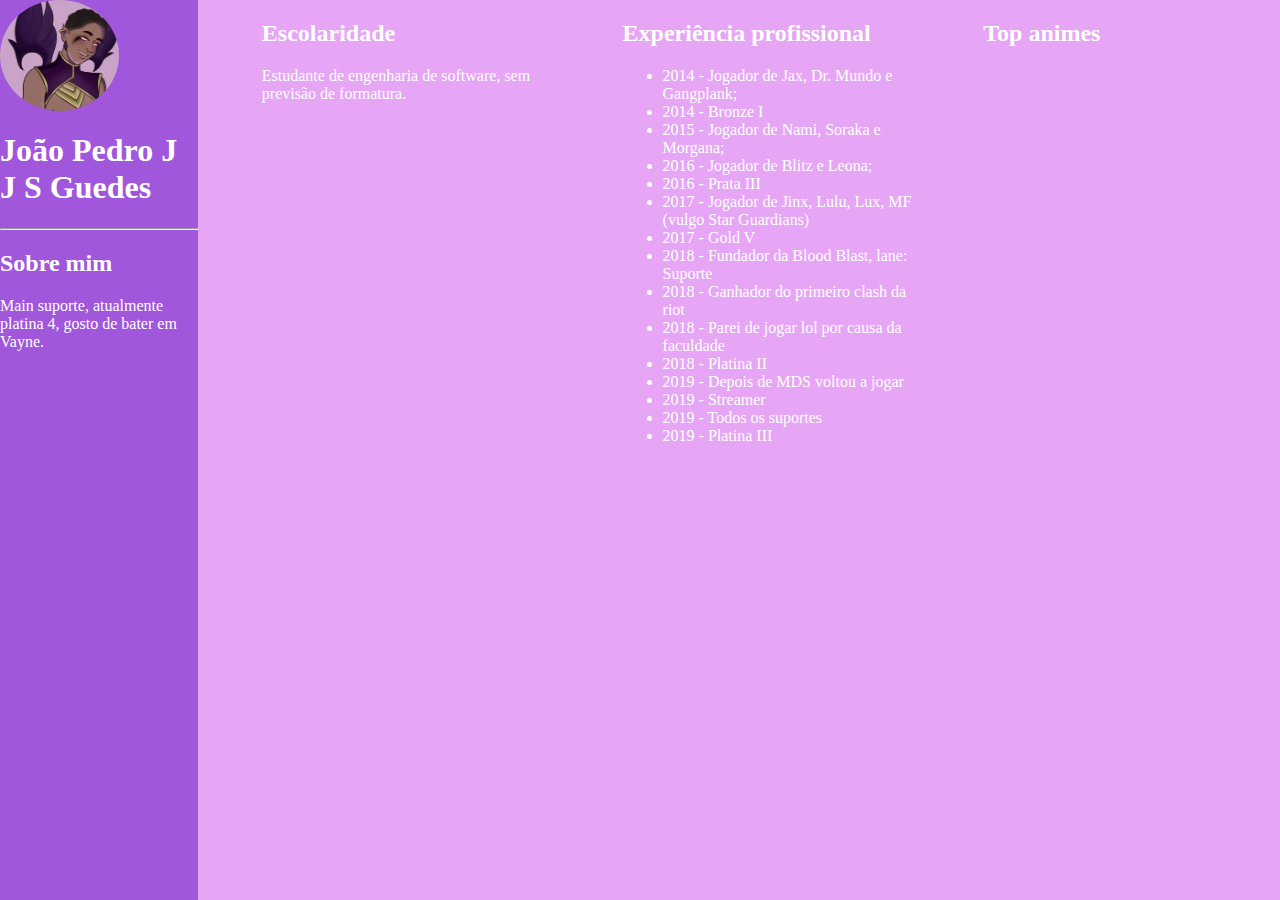
<file: index.html>
<html>
<head>
	<link rel="stylesheet" type="text/css" href="style.css">
</head>
<body>
	<section id="section-style-1"> 
		<title>Curriculum Vitae</title>
			<!-- <img src="assets\IMG_20200215_172328.jpg" class="cropped"> -->
			<img src="assets\john_morgana.png" class="cropped">
			<h1> João Pedro J J S Guedes </h1>
			<hr>
			<h2>Sobre mim</h2>
			<p>Main suporte, atualmente platina 4, gosto de bater em Vayne.</p>
	</section>


	<section class="section-styles">
		<h2>Escolaridade</h2>
		<p>Estudante de engenharia de software, sem previsão de formatura.</p>
	</section>

	<section class="section-styles">
		<h2>Experiência profissional</h2>
		<ul>
			<li>2014 - Jogador de Jax, Dr. Mundo e Gangplank;</li>
			<li>2014 - Bronze I</li>
			<li>2015 - Jogador de Nami, Soraka e Morgana;</li>
			<li>2016 - Jogador de Blitz e Leona;</li>
			<li>2016 - Prata III</li>
			<li>2017 - Jogador de Jinx, Lulu, Lux, MF (vulgo Star Guardians)</li>
			<li>2017 - Gold V</li>
			<li>2018 - Fundador da Blood Blast, lane: Suporte</li>
			<li>2018 - Ganhador do primeiro clash da riot</li>
			<li>2018 - Parei de jogar lol por causa da faculdade</li>
			<li>2018 - Platina II</li>
			<li>2019 - Depois de MDS voltou a jogar</li>
			<li>2019 - Streamer</li>
			<li>2019 - Todos os suportes</li>
			<li>2019 - Platina III</li>
		</ul>
	</section>
	<section class="section-styles">
		<h2>Top animes</h2>
	</section>
</body>
</html>
</file>
<file: style.css>
#background{
}

body{
    margin: 0;
    background-color: #e6a6f5;
    color: white;
    display: flex;
    height: 100%;
}

#section-style-1{
    background-color: #a057db;
    width: 20%;
    flex: 1;
}

.section-styles{
    flex: 1.5;
    margin-left: 5%;
}

.cropped{
    width: 60%;
    display: block;
    border-radius: 50%;
}
</file>
